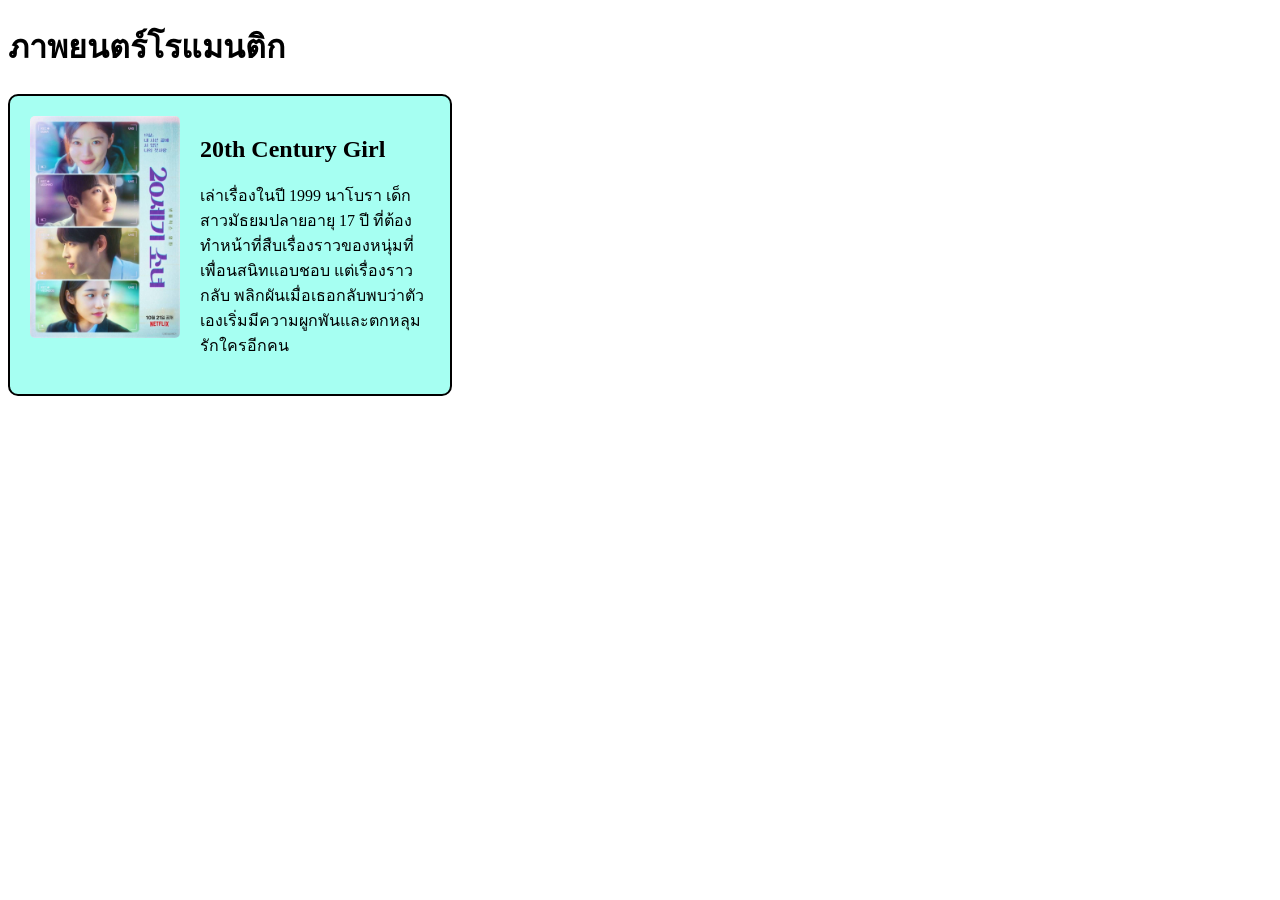
<file: หมวดหมู่โรแมน.html>
<!DOCTYPE html>
<html lang="en">
<head>
    <meta charset="UTF-8">
    <meta name="viewport" content="width=device-width, initial-scale=1.0">
    <title>โรแมนติก</title>
    <link rel="stylesheet" href="stylecat.css">
</head>
<body>
    <h1 class="Romantic">ภาพยนตร์โรแมนติก</h1>
    <div class="mybox">
        <a href="http://127.0.0.1:5500/%E0%B9%81%E0%B8%96%E0%B8%9A%E0%B9%80%E0%B8%A1%E0%B8%99%E0%B8%B9/%E0%B9%81%E0%B8%96%E0%B8%9A%E0%B9%80%E0%B8%A1%E0%B8%99%E0%B8%B9%201.html">
        <img src="R1.jpg">
        </a>
        <div class="text">
            <h2>20th Century Girl</h2>
            <p > เล่าเรื่องในปี 1999 นาโบรา  เด็กสาวมัธยมปลายอายุ 17 ปี ที่ต้องทำหน้าที่สืบเรื่องราวของหนุ่มที่เพื่อนสนิทแอบชอบ แต่เรื่องราวกลับ
            พลิกผันเมื่อเธอกลับพบว่าตัวเองเริ่มมีความผูกพันและตกหลุมรักใครอีกคน</p>
        </div>
    </div>

</body>
</html>
</file>
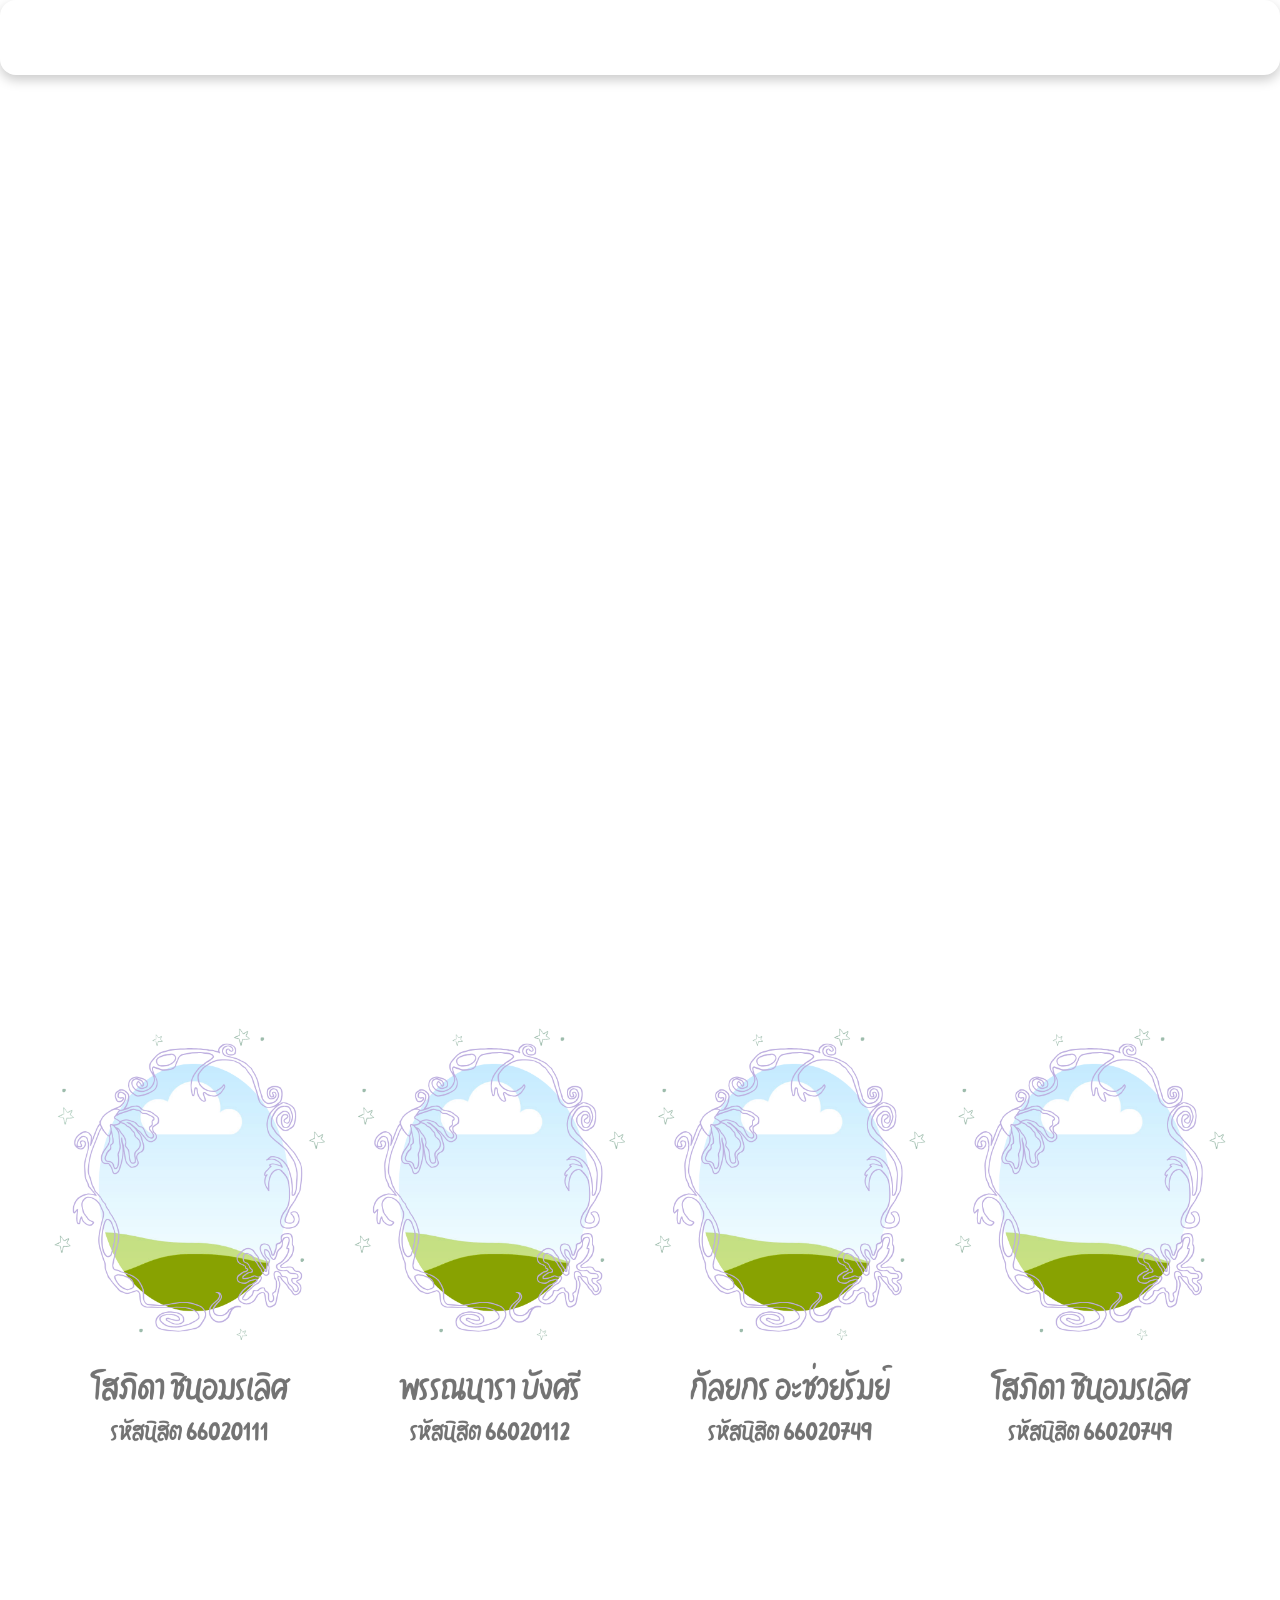
<file: aboutme/aboutme.html>
<!DOCTYPE html>
<html lang="en">
<head>
    <meta charset="UTF-8">
    <meta name="viewport" content="width=device-width, initial-scale=1.0">
    <title>aboutme</title>
    <link rel="stylesheet" href="aboutme.css">
</head>

<body>

    <!-- =========================
         หน้าแรก : VIDEO
         ========================= -->
    <div class="video-background">
        <video autoplay muted loop>
            <source src="aboutme.mp4" type="video/mp4">
        </video>

        <div class="warpper">
            <nav>
                <ul class="nav-link">
                    <li>
                        <a class="index-link" href="#">หน้าหลัก</a>
                    </li>
                    <li>
                        <a class="movie-link" href="#">หมวดหมู่</a>
                        <ul class="dropdown">
                            <li><a href="#">โรแมนติก</a></li>
                            <li><a href="#">ไซไฟ/แฟนตาซี</a></li>
                            <li><a href="#">ดราม่า</a></li>
                            <li><a href="#">กีฬา</a></li>
                            <li><a href="#">ตลก</a></li>
                            <li><a href="#">ระทึกขวัญ</a></li>
                            <li><a href="#">สยองขวัญ</a></li>
                            <li><a href="#">แอ็คชั่น</a></li>
                            <li><a href="#">ผจญภัย</a></li>
                            <li><a href="#">สืบสวน</a></li>
                        </ul>
                    </li>
                    <li>
                        <a class="about-link" href="#">เกี่ยวกับเรา</a>
                    </li>
                </ul>
            </nav>
        </div>

    </div>


    <!-- =========================
         ภาพที่ 2
         ========================= -->
    <section class="image-section">
        <img src="member.png" alt="">
    </section>

</body>
</html>
</file>
<file: stylecat.css>
.mybox {
    display: flex;
    align-items: flex-start;
    gap: 20px;
    border: 2px solid #000;
    padding: 20px;
    border-radius: 10px;
    max-width: 400px;
    background-color: #a6fff2;
}
.mybox a {
    width: 150px;
    flex-shrink: 0;
    display: block;
    text-align: none;
    color: #000;
}
.mybox a img{
    width: 100%;
    height: auto;
    border-radius: 5px;
     transition: transform 0.3s ease
}

.mybox a img:hover{
    transform: rotate(4deg) ;
}
</file>
<file: aboutme/aboutme.css>
* {
  margin: 0;
  padding: 0;
  font-family: Georgia, "Times New Roman", Times, serif;
  text-decoration: none;
  list-style: none;
}

body {
  background-size: cover;
  min-height: 100vh;
  width: 100%;
}

.video-background {
  position: relative;
  width: 100%;
  height: 100vh;
  overflow: hidden;
}

.video-background video {
  position: absolute;
  top: -50px;
  left: 0;
  width: 100%;
  height: 100%;
  object-fit: contain;
  object-position: center center;
  z-index: 0;
}

.warpper {
  position: relative;
  z-index: 10;
}

nav {
  text-align: right;
  margin: auto;
  padding: 1em 2em;
  box-shadow: 0 5px 12px rgba(0, 0, 0, 0.206);
  border-radius: 1em;
  border: 1px solid rgba(255, 255, 255, 0.21);
}

.nav-link {
  text-align: right;
  display: flex;
  gap: 2em;
}
.nav-link li,
.dropdown li {
  text-align: center;
  height: 100%;
  padding: 0.5em 1em;
  font-weight: 600;
  cursor: pointer;
}

a {
  color: #fff;
}

.dropdown {
  position: absolute;
  padding: 1em 0.5em;
  margin: 0.6em -3em;
  background-color: rgba(0, 0, 0, 0.44);
  backdrop-filter: blur(10px);
  box-shadow: 0 5px 12px rgba(0, 0, 0, 0.209);
  border-radius: 2em;
  display: none;
}

li {
  border-radius: 1em;
  transition: 0.3s ease;
}
li:hover {
  background-color: rgba(0, 0, 0, 0.505);
}
li:hover .dropdown {
  display: block;
}
.image-section {
  position: relative;
  width: 100%;
  height: auto;
  margin: 0;
  padding: 0;
  overflow: visible;
}

.image-section img {
  display: block;
  width: 100%;
  height: auto;
  margin: 0;
  padding: 0;
}
</file>
